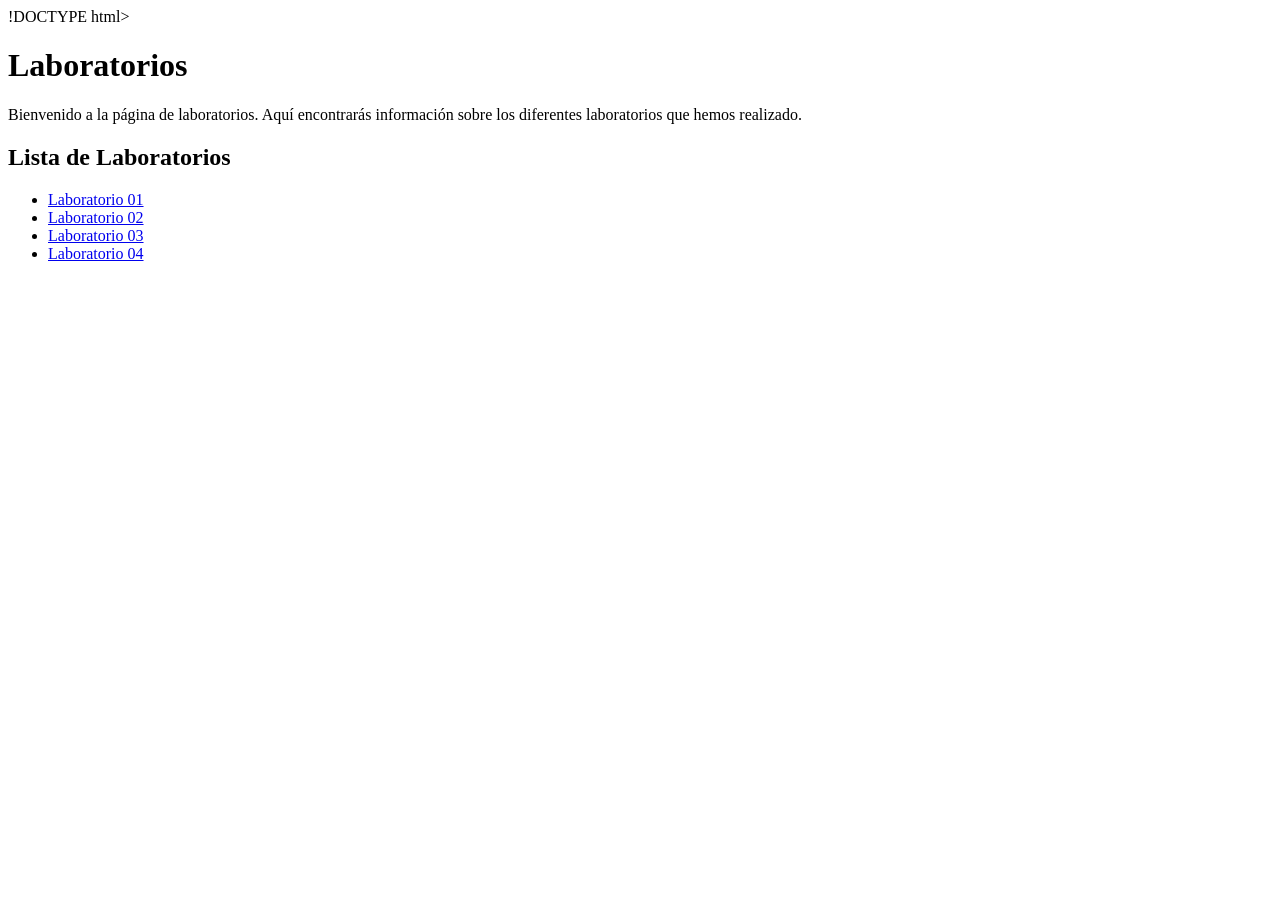
<file: index.html>
!DOCTYPE html>
<html lang="en">
<head>
    <meta charset="UTF-8">
    <meta name="viewport" content="width=device-width, initial-scale=1.0">
    <title>Laboratorios</title>
</head>
<body>
    <h1>Laboratorios</h1>
    <p>Bienvenido a la página de laboratorios. Aquí encontrarás información sobre los diferentes laboratorios que hemos realizado.</p>
   
    <h2>Lista de Laboratorios</h2>
    <ul>
        <li><a href="Lab01/Lab01.html">Laboratorio 01</a></li>
        <li><a href="Lab02/index.html">Laboratorio 02</a></li>
        <li><a href="Lab03/Lab03.html">Laboratorio 03</a></li>
        <li><a href="Lab04/index.html">Laboratorio 04</a></li>
    </ul>
   
</body>
</html>
</file>
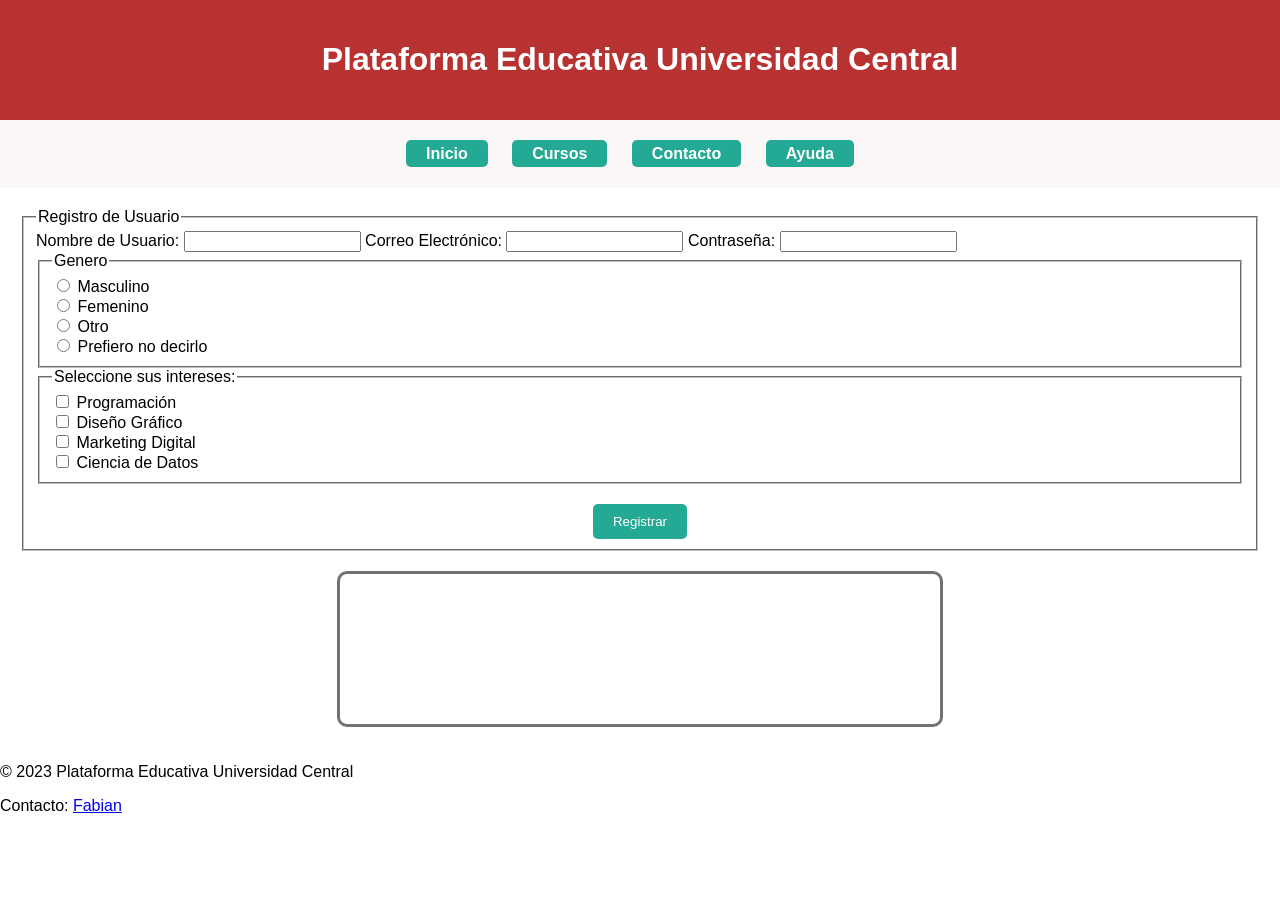
<file: Lab04/index.html>
<!DOCTYPE html>
<html lang="en">

<head>
  <meta charset="UTF-8">
  <meta name="viewport" content="width=device-width, initial-scale=1.0">
  <title>LAB-04</title>
    <link rel="stylesheet" href="estilos.css">
</head>

<body>

  <!-- encabezado de cuerpo de la pagina-->
  <header>
    <h1>Plataforma Educativa Universidad Central</h1>
  </header>

  <!-- menu -->
  <nav id="menu">
    <ul>
      <li class="item"><a href="final/">Inicio</a></li>
      <li class="item"><a href="#">Cursos</a></li>
      <li class="item"><a href="#">Contacto</a></li>
      <li class="item"><a href="#">Ayuda</a></li>
    </ul>
  </nav>

  <main>
    <section>
      <form action="#" method="post">
        <fieldset>
          <legend>Registro de Usuario</legend>

          <div class="form-group">
            <label for="username">Nombre de Usuario:</label>
            <input class="form-input" type="text" id="username" name="username" required>

            <label for="email">Correo Electrónico:</label>
            <input class="form-input" type="email" id="email" name="email" required>

            <label for="password">Contraseña:</label>
            <input class="form-input" type="password" id="password" name="password" required>
          </div>


          <div class="flex-container">
            <fieldset>
              <legend>Genero</legend>
              <div>
                <div>
                  <input type="radio" value="m" name="genero" id="g-m">
                  <label for="g-m">Masculino</label>
                </div>
                <div>
                  <input type="radio" value="f" name="genero" id="g-f">
                  <label for="g-f">Femenino</label>
                </div>
                <div>
                  <input type="radio" value="o" name="genero" id="g-o">
                  <label for="g-o">Otro</label>
                </div>
                <div>
                  <input type="radio" value="n" name="genero" id="g-n">
                  <label for="g-n">Prefiero no decirlo</label>
                </div>
              </div>
            </fieldset>

            <fieldset>
              <legend>Seleccione sus intereses:</legend>
              <div>
                <div>
                  <input type="checkbox" name="intereses" id="interes1" value="programacion">
                  <label for="interes1">Programación</label>
                </div>
                <div>
                  <input type="checkbox" name="intereses" id="interes2" value="diseño">
                  <label for="interes2">Diseño Gráfico</label>
                </div>
                <div>
                  <input type="checkbox" name="intereses" id="interes3" value="marketing">
                  <label for="interes3">Marketing Digital</label>
                </div>
                <div>
                  <input type="checkbox" name="intereses" id="interes4" value="ciencia">
                  <label for="interes4">Ciencia de Datos</label>
                </div>
            </fieldset>
          </div>

          <div class="form-actions">
            <button type="submit">Registrar</button>
          </div>
        </fieldset>
      </form>
    </section>
    <section id="video-section">
      <iframe src="https://www.youtube.com/embed/LXb3EKWsInQ?si=KRC7kR0cZzGenVSb&amp;start=61" title="Video Incrustado"
        frameborder="0"
        allow="accelerometer; autoplay; clipboard-write; encrypted-media; gyroscope; picture-in-picture; web-share"
        referrerpolicy="strict-origin-when-cross-origin" allowfullscreen></iframe>
    </section>
  </main>
  <footer>
    <p>&copy; 2023 Plataforma Educativa Universidad Central</p>
    <p>Contacto: <a href="mailto:fabian.chinchilla@uc.ac.cr">Fabian</p>
  </footer>
</body>

</html>
</file>
<file: Lab04/estilos.css>
body {
    font-family: Arial, sans-serif;
    margin: 0;
    padding: 0;
}

header {
    padding: 20px;
    background-color: #b93232;
    color: white;
    text-align: center;
}

main {
    padding: 20px;
}

/* id # */
#menu {
    background-color: #fcf7f7;
    padding: 25px;
    text-align: center;
    
}

#menu ul {
    list-style-type: none;
    margin: 0;
    padding: 0;
}

#menu li {
    display: inline;
    margin-right: 20px;
}

/* class . */
.item {
    display: inline-block;
    background-color: #24aa94;
    margin-right: 10px;
    padding: 5px 20px;
    border-radius: 5px;

}

.item a {
    color: white;
    text-decoration: none;
    font-weight: bold;
}

.form-actions {
    margin-top: 20px;
    text-align: center;
}

input:focus {
    border-color: #bf20ce;
    color: #24aa94;
}

button {
    background-color: #24aa94;
    color: white;
    border: none;
    padding: 10px 20px;
    border-radius: 5px;
    cursor: pointer;

}

button:hover {
    background-color: #d4e210;
}

#video-section {
    margin-top: 20px;
    display: flex;
    justify-content: center;
    align-items: center;
    gap: 20px;
    /* Margen o espacio encima del video*/
}

#video-section iframe {
  width: 100%;
  max-width: 600px;
  /* Ancho máximo del video */
  height: auto;
  border-radius: 10px;
  border: 3px solid #727272;
  /* Borde alrededor del video */
}
</file>
